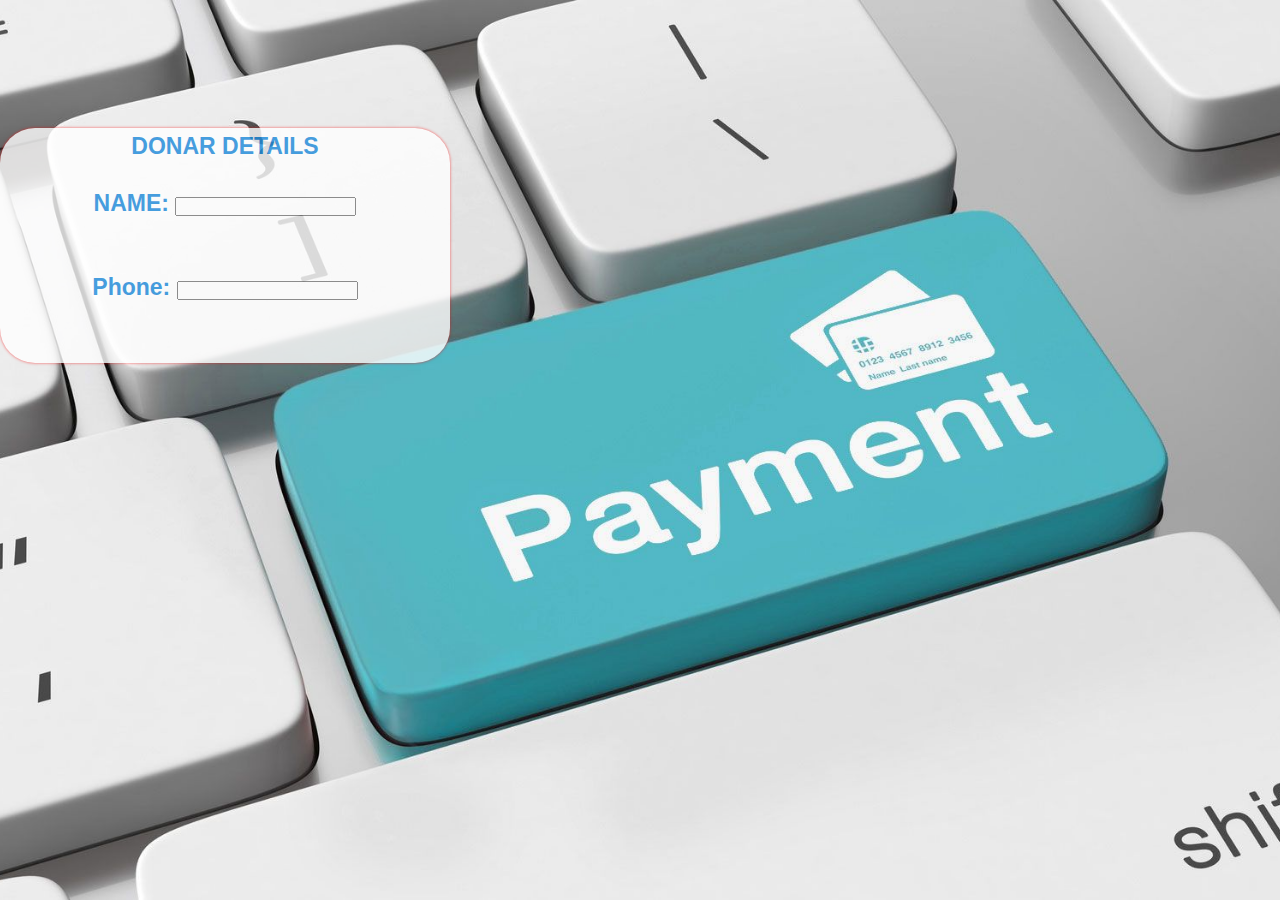
<file: webpage02/donate.html>
<!DOCTYPE html>
<head>
	<title> donation </title>
	<link rel="stylesheet" href="donate.css">


<html lang="en" dir="ltr">

<meta charset="utf-8">
         <meta name="viewport" content="width=device-width, initial-scale=1.0"> 

<title>Page Title</title>
</head>
<body>
	<div class="donate">

	<div class="sign-up-form">
		
				<h1>DONAR DETAILS</h1>
		<div align="center">
			<form>
			  <h1>  NAME:  <input type="text"/><br><br></h1>
			    <h1>Phone: <input type="text"/><br><br></h1>
			    
			    <script src="https://checkout.razorpay.com/v1/payment-button.js" data-payment_button_id="#"> </script> </form></div>
			</div>
	
	
</div>
</body>
</html>
</file>
<file: webpage02/donate.css>
@import url('https://fonts.googleapis.com/css2?family=Itim&display=swap');

*{
	margin:0;
	padding: 0;
font-family: sans-serif;
}
.donate{
	width: 100%;
	height: 100vh;
	background-image: url(images/payment.jpg);
	background-size: cover;
	background-position: center;
}

.sign-up-form
	{
		width:450px;
		box-shadow: 0 0 3px 0 rgba(255, 0, 0, 0.8);
		background:#fff;
		padding:5px 0;
		margin:10% auto 0;
		text-align:center;
		position: absolute;
        border-radius: 35px; 
		opacity:0.8;
}
.sign-up-form h1
	{
	color:#1c8adb;
	margin-bottom:30px;
	font-size:23px;
}
@media only screen and (max-width: 700px)
{
	.donate{
		padding: 200px 70px;
	}
</file>
